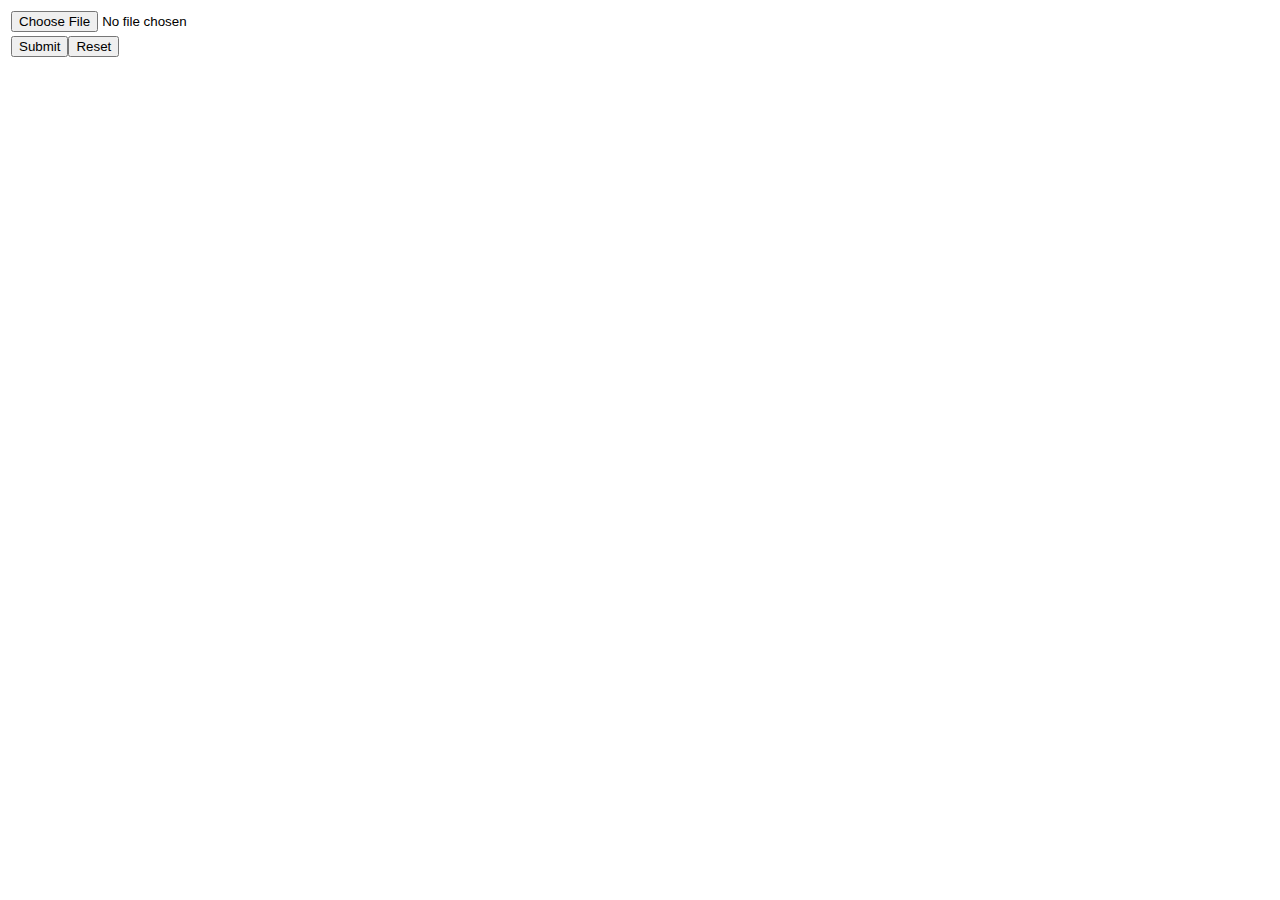
<file: src/main/resources/public/form.html>
<!DOCTYPE html>
<html>
<head>

</head>
<body>
<form action="/fileupload" method="post" enctype="multipart/form-data">
    <table>
        <tbody>
        <tr>
            <td><input type="file" name="userfile1"/></td>
        </tr>
        <tr>
            <td>
                <input type="submit" value="Submit"/><input type="reset" value="Reset"/>
            </td>
        </tr>
        </tbody>
    </table>
</form>
</body>
</html>
</file>
